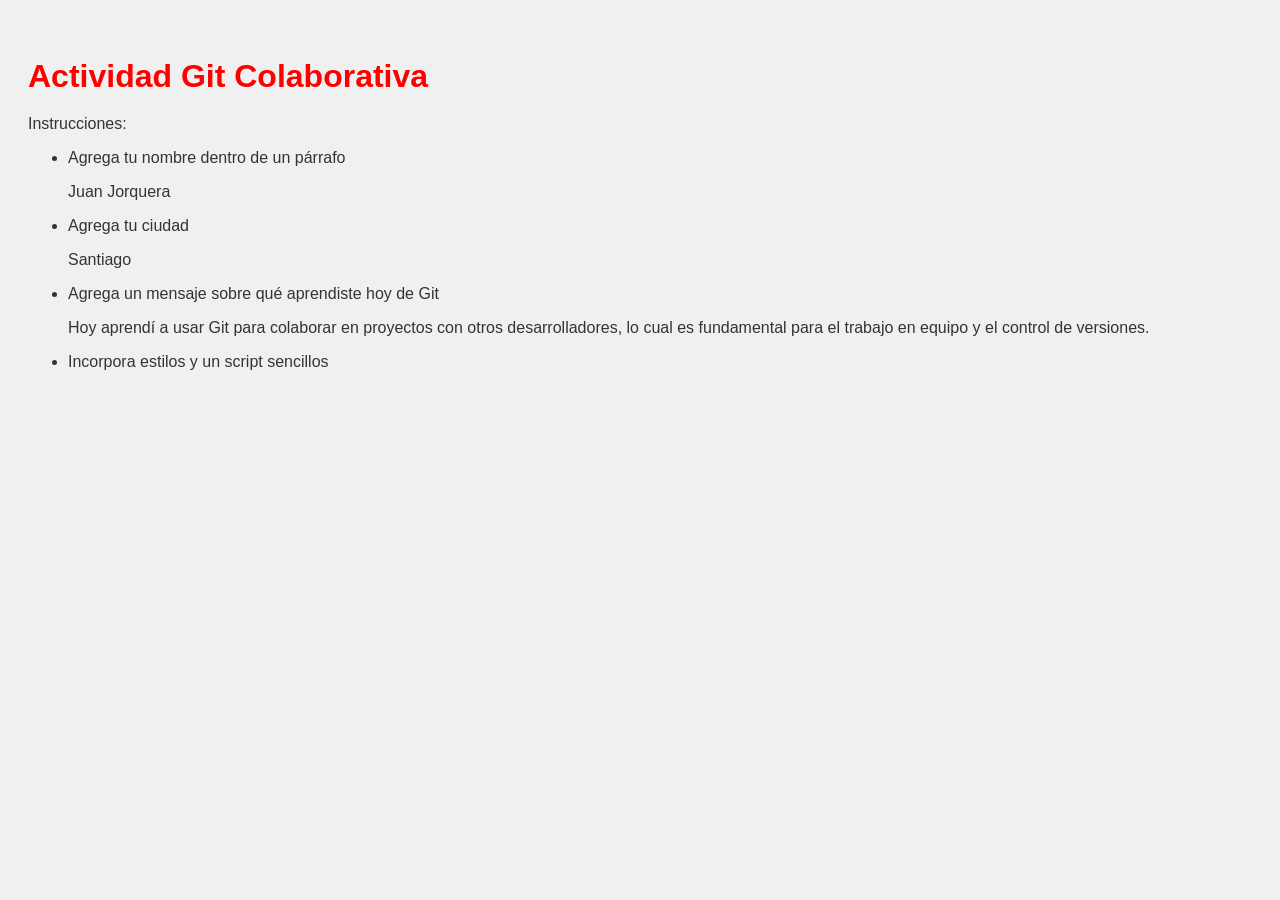
<file: index.html>
<!doctype html>
<html lang="es">
  <head>
    <meta charset="UTF-8" />
    <title>Actividad Git - Grupo 4</title>
    <link rel="stylesheet" href="assets/css/styles.css" />
  </head>
  <body>
    <h1>Actividad Git Colaborativa</h1>

    <p>Instrucciones:</p>

    <ul>
      <li>Agrega tu nombre dentro de un párrafo</li>
      <p>Juan Jorquera</p>
      <li>Agrega tu ciudad</li>
      <p>Santiago</p>
      <li>Agrega un mensaje sobre qué aprendiste hoy de Git</li>
      <p>
        Hoy aprendí a usar Git para colaborar en proyectos con otros
        desarrolladores, lo cual es fundamental para el trabajo en equipo y el
        control de versiones.
      </p>
      <li>Incorpora estilos y un script sencillos</li>
    </ul>
    <script type="module" src="assets/js/script.js"></script>
  </body>
</html>
</file>
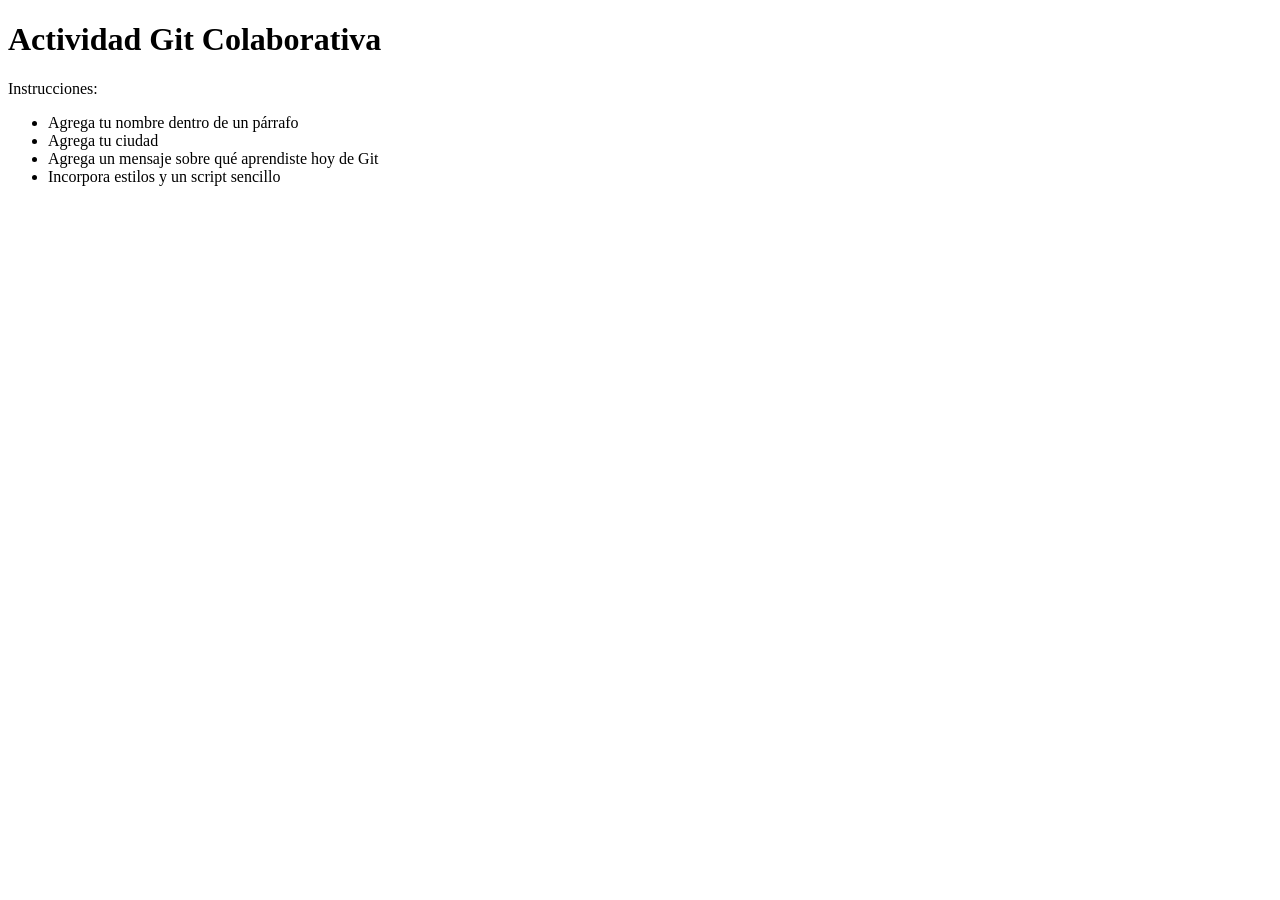
<file: G3/index.html>
<!doctype html>
<html lang="es">
  <head>
    <meta charset="UTF-8" />
    <title>Actividad Git - Grupo 3</title>
  </head>
  <body>
    <h1>Actividad Git Colaborativa</h1>

    <p>Instrucciones:</p>

    <ul>
      <li>Agrega tu nombre dentro de un párrafo</li>
      <li>Agrega tu ciudad</li>
      <li>Agrega un mensaje sobre qué aprendiste hoy de Git</li>
      <li>Incorpora estilos y un script sencillo</li>
    </ul>
  </body>
</html>
</file>
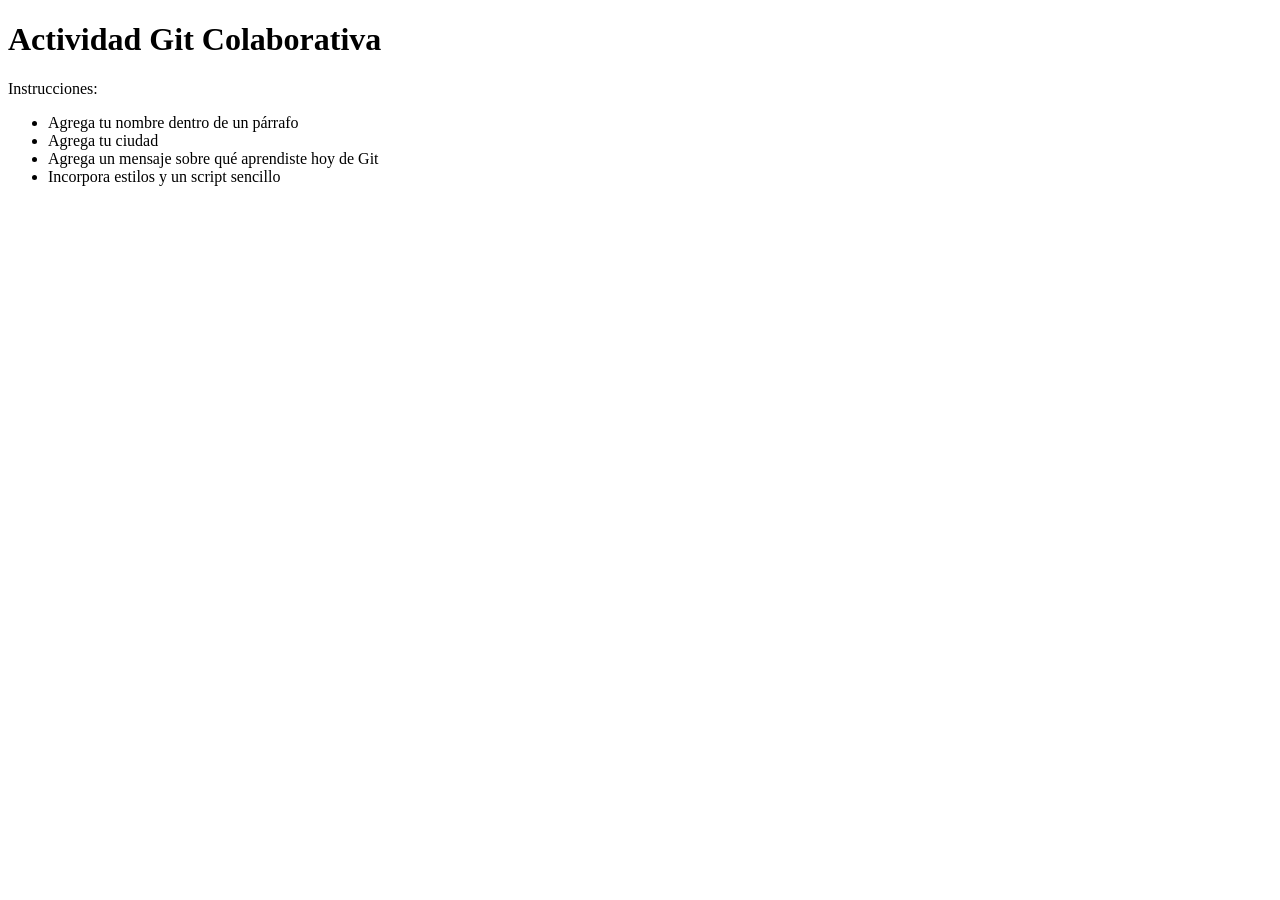
<file: G4/index.html>
<!doctype html>
<html lang="es">
  <head>
    <meta charset="UTF-8" />
    <title>Actividad Git - Grupo 4</title>
  </head>
  <body>
    <h1>Actividad Git Colaborativa</h1>

    <p>Instrucciones:</p>

    <ul>
      <li>Agrega tu nombre dentro de un párrafo</li>
      <li>Agrega tu ciudad</li>
      <li>Agrega un mensaje sobre qué aprendiste hoy de Git</li>
      <li>Incorpora estilos y un script sencillo</li>
    </ul>
  </body>
</html>
</file>
<file: assets/css/styles.css>
body {
  font-family: Arial, sans-serif;
  background-color: #f0f0f0;
  color: #333;
  padding: 20px;
}
h1 {
  color: red;
  margin-bottom: 20px;
  margin-top: 30px
}
</file>
